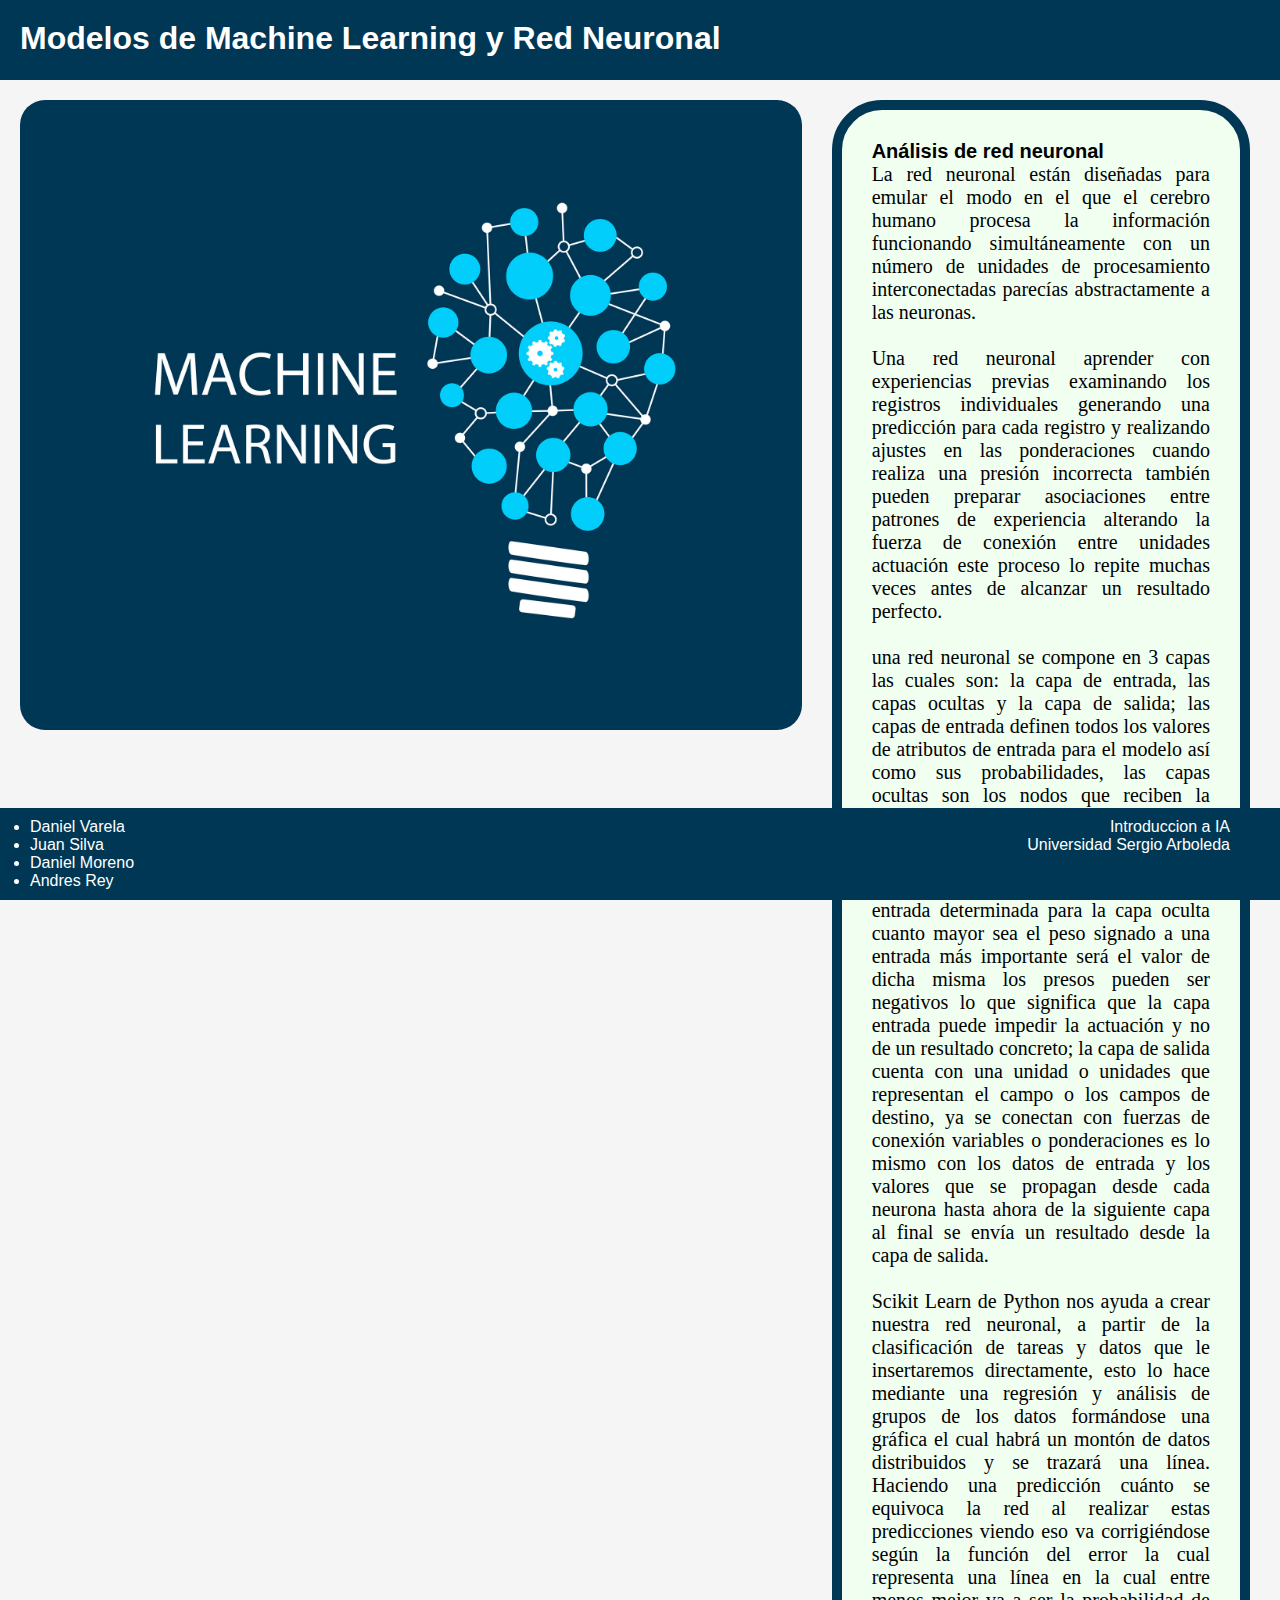
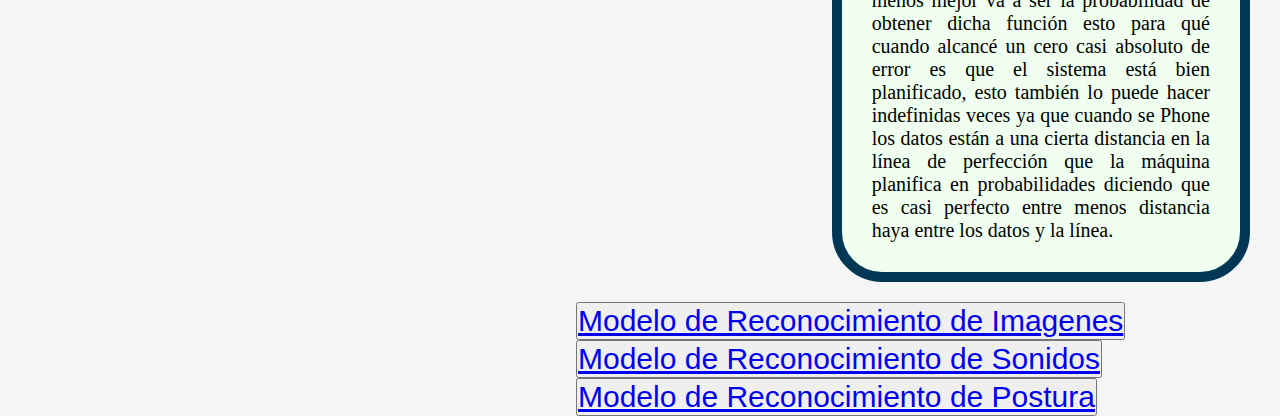
<file: index.html>
<!DOCTYPE html>
<html lang="en">
    <head>
        <meta charset="UTF-8">
        <meta http-equiv="X-UA-Compatible" content="IE=edge">
        <meta name="viewport" content="width=device-width, initial-scale=1.0">
        <link rel="stylesheet" href="./modelos.css">
        <title>Proyecto 3er Corte</title>
    </head>
    <body>
        <header>
            <h1>Modelos de Machine Learning y Red Neuronal</h1>
        </header>
        <main>
            <div class="presentacion">
                <img src="machine-learning-espana.jpg" alt="machine-learning">
                <div class="texto">
                    <p style="font-family: abadi; font-size: 20px;"><strong>Análisis de red neuronal</strong><br>
                        La red neuronal están diseñadas para emular el modo en el que el cerebro humano procesa la información funcionando simultáneamente con un número de unidades de procesamiento interconectadas parecías abstractamente a las neuronas.<br><br>
                        
                        Una red neuronal aprender con experiencias previas examinando los registros individuales generando una predicción para cada registro y realizando ajustes en las ponderaciones cuando realiza una presión incorrecta también pueden preparar asociaciones entre patrones de experiencia alterando la fuerza de conexión entre unidades actuación este proceso lo repite muchas veces antes de alcanzar un resultado perfecto.<br><br>
                        
                        una red neuronal se compone en 3 capas las cuales son: la capa de entrada, las capas ocultas y la capa de salida; las capas de entrada definen todos los valores de atributos de entrada para el modelo así como sus probabilidades, las capas ocultas son los nodos que reciben la entrada de datos de la capa de entrada en donde se asigna peso a las distintas probabilidades de las entradas un peso describe la realidad e importancia una entrada determinada para la capa oculta cuanto mayor sea el peso signado a una entrada más importante será el valor de dicha misma los presos pueden ser negativos lo  que significa que la capa entrada puede impedir la actuación y no de un resultado concreto; la capa de salida cuenta con una unidad o unidades que representan el campo o los campos de destino, ya se conectan con fuerzas de conexión variables o ponderaciones es lo mismo con los datos de entrada y los valores que se propagan desde cada neurona hasta ahora de la siguiente capa al final se envía un resultado desde la capa de salida.<br><br>
                        
                        Scikit Learn de Python nos ayuda a crear nuestra red neuronal, a partir de la clasificación de tareas y datos que le insertaremos directamente, esto lo hace mediante una regresión y análisis de grupos de los datos formándose una gráfica el cual habrá un montón de datos distribuidos y se trazará una línea. Haciendo una predicción cuánto se equivoca la red al realizar estas predicciones viendo eso va corrigiéndose según la función del error la cual representa una línea en la cual entre menos mejor va a ser la probabilidad de obtener dicha función esto para qué cuando alcancé un cero casi absoluto de error es que el sistema está bien planificado, esto también lo puede hacer indefinidas veces ya que cuando se Phone los datos están a una cierta distancia en la línea de perfección que la máquina planifica en probabilidades diciendo que es casi perfecto entre menos distancia haya entre los datos y la línea.
                    </p>
                </div>
            </div>
            <div class="modelo">
                <li><button><a href="./elementos.html" target="_blank">Modelo de Reconocimiento de Imagenes</a></button><br></li>
                <li><button><a href="./sonido.html" target="_blank">Modelo de Reconocimiento de Sonidos</a></button></li>
                <li><button><a href="./postura.html" target="_blank">Modelo de Reconocimiento de Postura</a></button></li>
            </div>
        </main>
        <footer>
            <div class="nombres">    
                <ul>
                    <li><p>Daniel Varela</p></li>
                    <li><p>Juan Silva</p></li>
                    <li><p>Daniel Moreno</p></li>
                    <li><p>Andres Rey</p></li>
                </ul>
            </div>
            <ul class="descripcion">
                <li><p>Introduccion a IA</p></li>
                <li><p>Universidad Sergio Arboleda</p></li>
            </ul>
        </footer>
    </body>
</html>
</file>
<file: modelos.css>
*{
    padding: 0;
    margin: 0 auto;
    box-sizing: border-box;
    font-family: sans-serif,helvetica;
}

body{
    min-height: 200vh;
    background-color: whitesmoke;
}

header{
    background-color:#003755;
    min-height: 80px;
    display: flex;
    color: white;
    z-index: 10;
}

.categorias{
    margin: 20px;
    margin-left: 20px;
    font-size: 20px;
    font-family: 'Lucida Sans', 'Lucida Sans Regular', 'Lucida Grande', 'Lucida Sans Unicode', Geneva, Verdana, sans-serif;
}

.categorias ul{
    margin-left: 50px;
}

h1{
    margin: 20px;
    background-color: transparent;
}

.presentacion{
    display: flex;
}

.presentacion img{
    height: 70vh;
    width: 70vw;
    border-radius: 25px;
    margin-top: 20px;
    margin-left: 20px;
    margin-right: 0rem;
    z-index:-100;
}

.presentacion p{
    margin: 30px;
}

.texto{
    margin: 20px;
    margin-left: 30px;
    margin-right: 30px;
    text-align: justify;
    background-color: honeydew;
    border-radius: 50px;
    border: 10px solid #003755;
}

#defaultCanvas0.p5Canvas{
    display:flex;
    margin-top: 50px!important;
    margin: 0 auto;
    border-radius: 10px;
    width: 690px!important;
    height: 500px!important;

}

button{
    font-size: 30px;
    margin-left: 45vw;
}

#label-container{
    margin-left: 45vw;
}

#canvas{
    display:flex;
    margin-top: 50px!important;
    border-radius: 10px;
    width: 400px!important;
    height: 400px!important;
}

footer{
    position: fixed;
    bottom: 0;
    background-color: #003755;
    min-width: 100vw;
    display: flex;
}

footer ul{
    color: white;
    margin:10px;
    margin-left: 30px;
}

.nombres{
    margin-left: 0px;
}

footer .descripcion{
    list-style: none;
    margin-right: 50px;
    margin-top: 0 auto;
    text-align: end;
}
</file>
